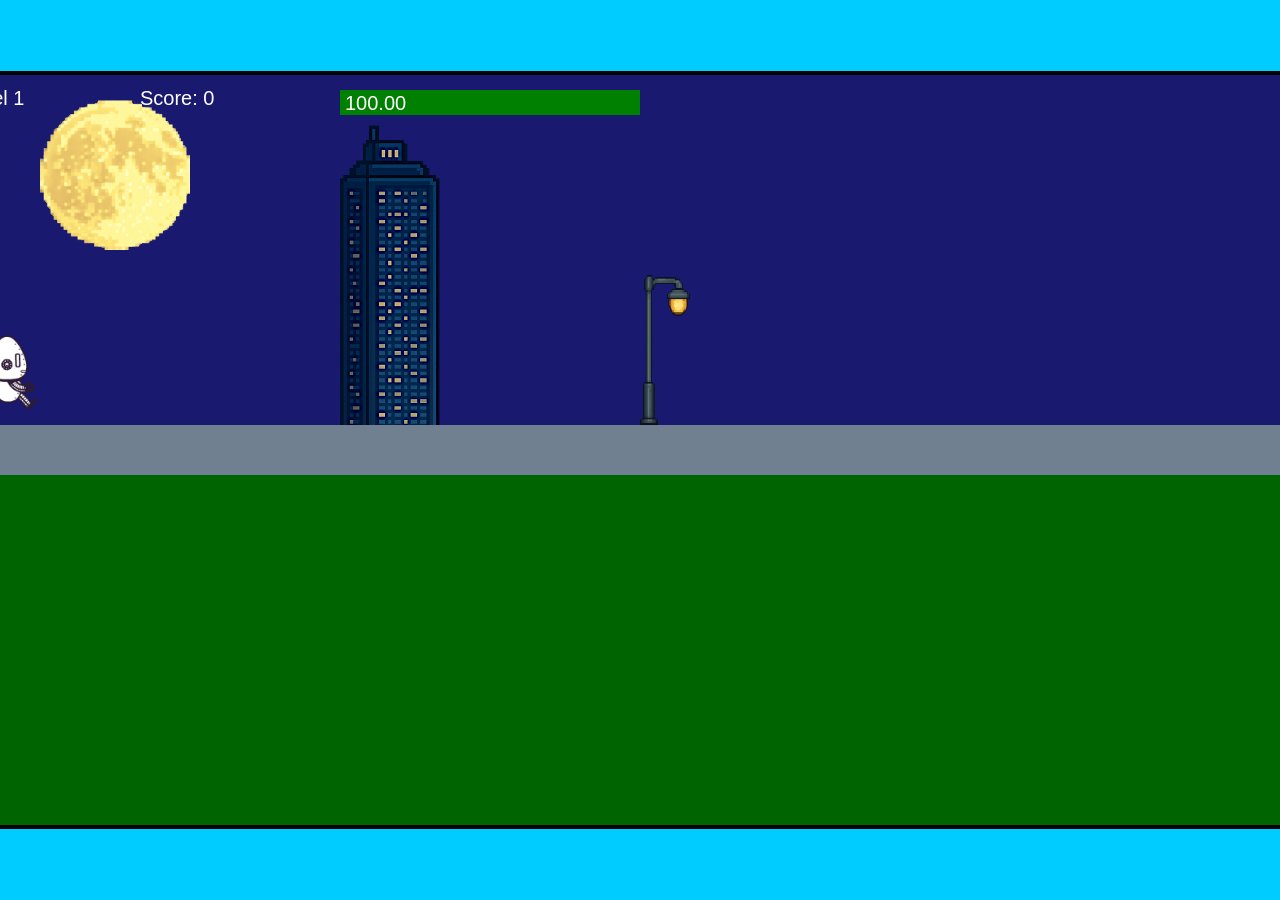
<file: fsd-projects/runtime/index.html>
<!DOCTYPE html>
<html lang="en">
  <head>
    <meta charset="UTF-8" />
    <meta name="viewport" content="width=device-width, initial-scale=1.0" />
    <title>Runtime Neo</title>
    <link rel="stylesheet" href="runtime.css" />
    <script src="https://code.jquery.com/jquery-3.1.0.js"></script>
    <script src="setup.js"></script>
    <script src="levels.js"></script>
    <script src="scenery.js"></script>
    <script src="student.js"></script>
    <script src="main.js"></script>
  </head>
  <body id="body">
    <canvas id="gameCanvas" width="1400" height="750"></canvas>
    <img id="player" src="images/halle.png" />
    <img id="projectile" src="images/projectile.png" />
    <img id="basicPlatform" src="images/interactable/basicPlatform.png" />
    <img id="spikes" src="images/interactable/spikes.png" />
    <img id="bug" src="images/interactable/bug.png" />
    <img id="healthUp" src="images/interactable/healthUp.png" />
    <img id="flag" src="images/interactable/flag.png" />
    <img id="moon" src="images/backgrounds/moon.png" />
    <img id="building" src="images/backgrounds/building.png" />
    <img id="lamp" src="images/backgrounds/lamp.png" />
  </body>
</html>
</file>
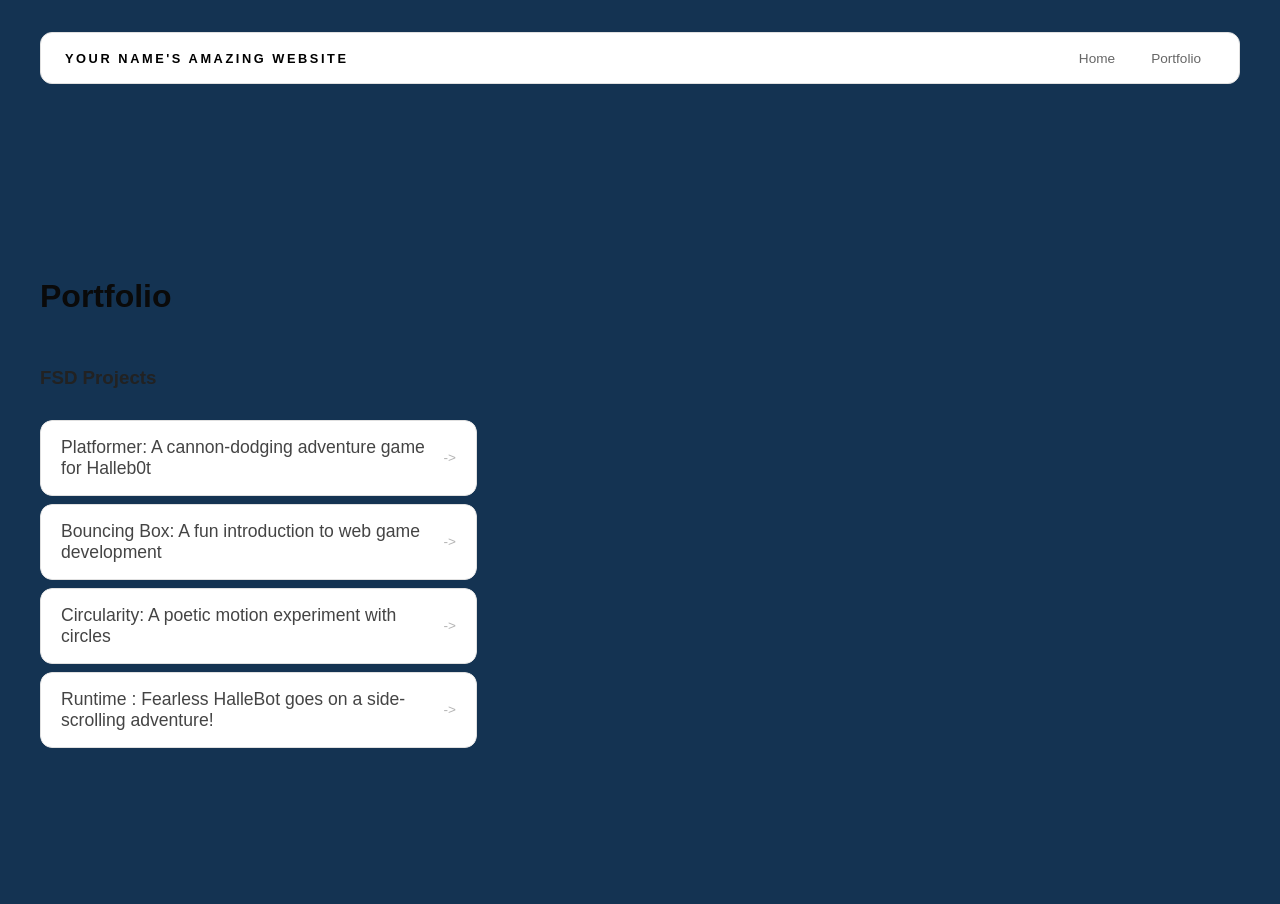
<file: portfolio.html>
<!DOCTYPE html>
<html>
  <head>
    <title>shawn stratton</title>
    <link rel="stylesheet" href="style.css" />
  </head>

  <body>
    <!-- All content goes here -->
    <div id="all-contents">
  
      <nav>
        <h1>Your Name's Amazing Website</h1>
        <ul id="nav-ul">
          <li class ="nav-li">
            <a href="index.html">Home</a>
          </li>
          <li class="nav-li">
            <a href="portfolio.html">Portfolio</a>
          </li>
        </ul>
      </nav>

      <main>
        <div class="content">
          <h1>Portfolio</h1>
          <h3>FSD Projects</h3>
          <ul id="portfolio">
            <li>
              <a href="fsd-projects/platformer/">Platformer: A cannon-dodging adventure game for Halleb0t</a>
            </li>
            <li>
              <a href="fsd-projects/bouncing-box/">Bouncing Box: A fun introduction to web game development</a>
            </li>
            <li>
              <a href="fsd-projects/circularity/">Circularity: A poetic motion experiment with circles</a>
            </li>
            <li>
              <a href="fsd-projects/runtime/">Runtime : Fearless HalleBot goes on a side-scrolling adventure!</a>
            </li>
          </ul>
        </div>
      </main>
    </body>
  </html>
</file>
<file: fsd-projects/runtime/runtime.css>
/* runtime.css */
/* Styles for Runtime Neo auto-runner game */

img {
  display: none;
}

#gameCanvas {
  position: absolute;
  border: 4px solid #000;
  top: 50%;
  left: 50%;
  transform: translate(-50%, -50%);
}

body {
  margin: 0;
  background-color: #00ccff;
  font-family: Arial, sans-serif;
  text-align: center;
  overflow: hidden;
}
</file>
<file: style.css>
* {
  box-sizing: border-box;
}

body {
  margin: 0;
  background: #143352;
  color: #222;
  font-family: "Helvetica Neue", Arial, sans-serif;
}

#all-contents {
  max-width: 1500px;
  min-height: 100vh;
  margin: 0 auto;
  padding: 32px 40px;
}
h2 {
  margin: 0;
  font-size: clamp(4rem, 10vw, 7rem);
  line-height: 0.9;
  font-weight: 900;
  letter-spacing: -0.04em;
  text-transform: uppercase;
  color: #000000;
}

.content > p {
  margin: 0;
  color: #0ccec8;
  font-size: 0.9rem;
  text-transform: uppercase;
  letter-spacing: 0.15em;
  line-height: 1.4;
}
#interests {
  margin-top: 32px;
  width: 100%;
}

#interests h3 {
  margin: 0 0 12px;
  font-size: 0.75rem;
  font-weight: 700;
  text-transform: uppercase;
  letter-spacing: 0.2em;
  color: #aaa;
}

#interests ul {
  list-style: none;
  margin: 0;
  padding: 0;
  display: flex;
  flex-wrap: wrap;
  gap: 8px;
}

#interests li {
  color: #555;
  font-size: 1rem;
  font-weight: 600;
  padding: 10px 20px;
  background: #fff;
  border: 1px solid #ddd;
  border-radius: 100px;
  transition:
    background 0.25s ease,
    color 0.25s ease,
    transform 0.25s ease;
  cursor: default;
}

#interests li:hover {
  background: #000;
  color: #fff;
  border-color: #000;
  transform: translateY(-2px);
}
main {
  display: grid;
  grid-template-columns: minmax(220px, 1fr) minmax(420px, 1.6fr);
  align-items: center;
  min-height: calc(100vh - 160px);
  gap: clamp(32px, 5vw, 80px);
}

.sidebar {
  width: 100%;
}

.content {
  display: flex;
  flex-direction: column;
  align-items: flex-start;
  gap: 12px;
}
.sidebar-img {
  width: 100%;
  max-width: 760px;
  aspect-ratio: 3 / 4;
  object-fit: cover;
  display: block;
  border-radius: 16px;
  filter: grayscale(100%);
  box-shadow: 0 8px 30px rgba(0, 0, 0, 0.12);
  transition:
    filter 0.4s ease,
    transform 0.4s ease,
    box-shadow 0.4s ease;
}

.sidebar-img:hover {
  filter: grayscale(0%);
  transform: translateY(-4px);
  box-shadow: 0 16px 40px rgba(0, 0, 0, 0.18);
}
nav {
  display: flex;
  justify-content: space-between;
  align-items: center;
  margin-bottom: 48px;
  padding: 16px 24px;
  background: #fff;
  border: 1px solid #e0e0e0;
  border-radius: 12px;
}

nav h1 {
  margin: 0;
  font-size: 0.8rem;
  font-weight: 700;
  text-transform: uppercase;
  letter-spacing: 0.2em;
  color: #000;
}

#nav-ul {
  list-style: none;
  display: flex;
  gap: 8px;
  margin: 0;
  padding: 0;
}

.nav-li a {
  color: #666;
  text-decoration: none;
  font-size: 0.85rem;
  font-weight: 500;
  padding: 6px 14px;
  border-radius: 8px;
  transition:
    background 0.25s ease,
    color 0.25s ease;
}

.nav-li a:hover {
  background: #000;
  color: #fff;
}
/* Portfolio styles */
.content h1 {
  color: rgb(10, 10, 10);
}

#portfolio {
  list-style: none;
  margin: 0;
  padding: 0;
  width: 100%;
  display: flex;
  flex-direction: column;
  gap: 8px;
}

#portfolio li {
  border-radius: 12px;
  overflow: hidden;
}

#portfolio a {
  display: flex;
  justify-content: space-between;
  align-items: center;
  text-decoration: none;
  color: #444;
  padding: 16px 20px;
  font-size: 1.1rem;
  font-weight: 500;
  background: #fff;
  border: 1px solid #e0e0e0;
  border-radius: 12px;
  transition: background 0.25s ease, color 0.25s ease, transform 0.25s ease;
}

#portfolio a:hover {
  background: #060606;
  color: #aa1717;
  transform: translateX(4px);
}

#portfolio a::after {
  content: "->";
  font-size: 0.85rem;
  opacity: 0.4;
  transition: opacity 0.25s ease;
  white-space: nowrap;
}

#portfolio a:hover::after {
  opacity: 1;
}
</file>
